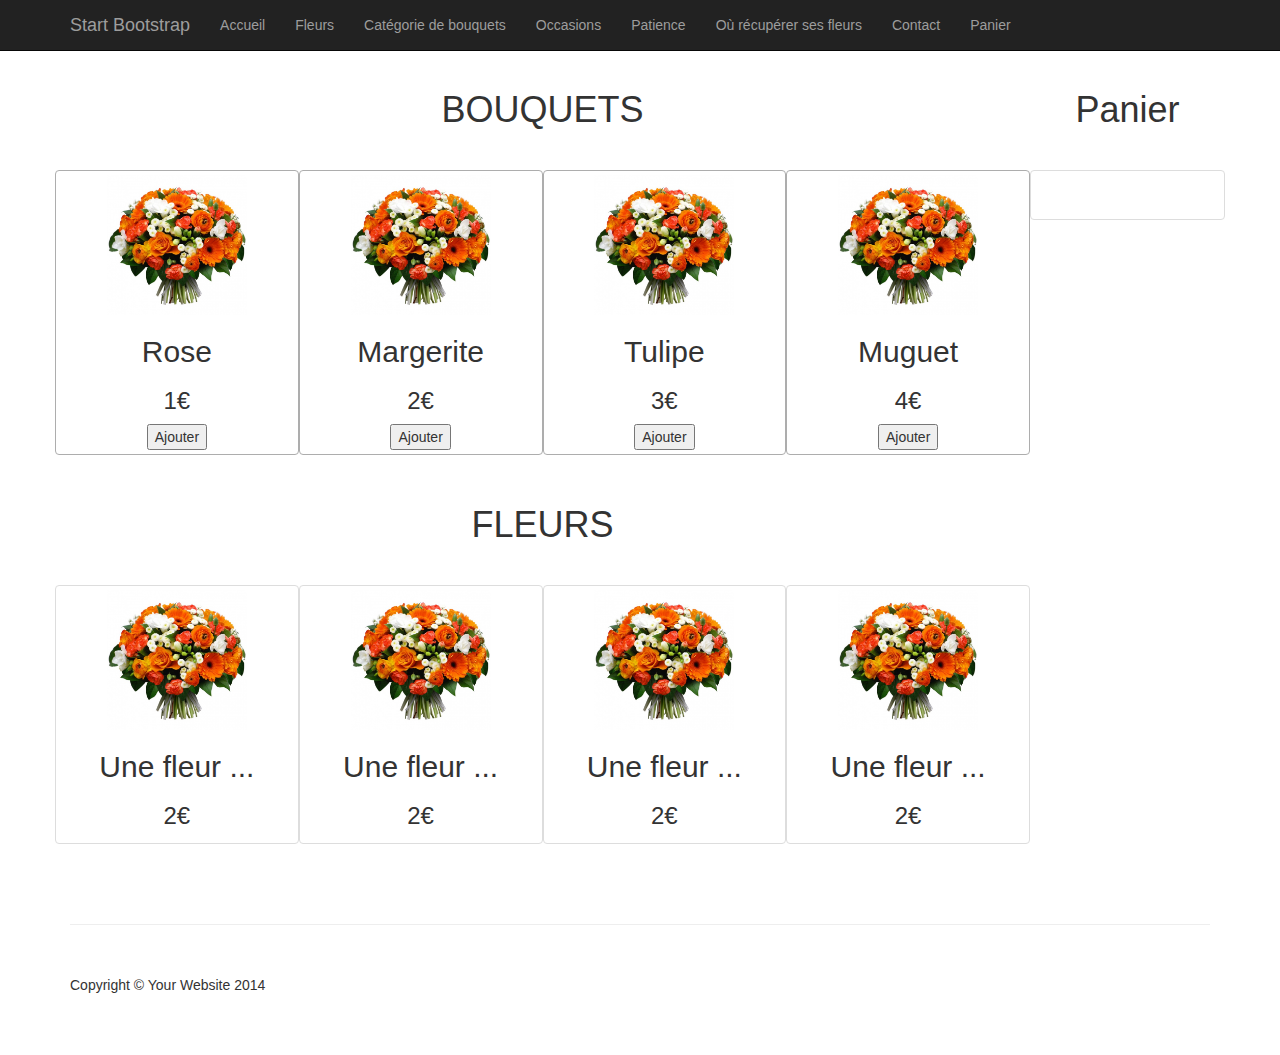
<file: public_html/index.html>
<!DOCTYPE html>
<html lang="en">

<head>

    <meta charset="utf-8">
    <meta http-equiv="X-UA-Compatible" content="IE=edge">
    <meta name="viewport" content="width=device-width, initial-scale=1">
    <meta name="description" content="">
    <meta name="author" content="">

    <title>Heroic Features - Start Bootstrap Template</title>

    <!-- Bootstrap Core CSS -->
    <link href="css/bootstrap.min.css" rel="stylesheet">

    <!-- Custom CSS -->
    <link href="css/heroic-features.css" rel="stylesheet">
    <link href="css/style.css" rel="stylesheet">

    <script src="js/index.js"></script>
 
    <!-- HTML5 Shim and Respond.js IE8 support of HTML5 elements and media queries -->
    <!-- WARNING: Respond.js doesn't work if you view the page via file:// -->
    <!--[if lt IE 9]>
        <script src="https://oss.maxcdn.com/libs/html5shiv/3.7.0/html5shiv.js"></script>
        <script src="https://oss.maxcdn.com/libs/respond.js/1.4.2/respond.min.js"></script>
    <![endif]-->

</head>

<body>

    <!-- Navigation -->
    <nav class="navbar navbar-inverse navbar-fixed-top" role="navigation">
        <div class="container">
            <!-- Brand and toggle get grouped for better mobile display -->
            <div class="navbar-header">
                <button type="button" class="navbar-toggle" data-toggle="collapse" data-target="#bs-example-navbar-collapse-1">
                    <span class="sr-only">Toggle navigation</span>
                    <span class="icon-bar"></span>
                    <span class="icon-bar"></span>
                    <span class="icon-bar"></span>
                </button>
                <a class="navbar-brand" href="#">Start Bootstrap</a>
            </div>
            <!-- Collect the nav links, forms, and other content for toggling -->
            <div class="collapse navbar-collapse" id="bs-example-navbar-collapse-1">
                <ul class="nav navbar-nav">
                    <li>
                        <a href="#">Accueil</a>
                    </li>
                    <li>
                        <a href="#">Fleurs</a>
                    </li>
                    <li>
                        <a href="#">Catégorie de bouquets</a>
                    </li>
                    <li>
                        <a href="#">Occasions</a>
                    </li>
                    <li>
                        <a href="#">Patience</a>
                    </li>
                    <li>
                        <a href="#">Où récupérer ses fleurs</a>
                    </li>
                    <li>
                        <a href="#">Contact</a>
                    </li>
                    <li>
                        <a href="#">Panier</a>
                    </li>
                </ul>
            </div>
            <!-- /.navbar-collapse -->
        </div>
        <!-- /.container -->
    </nav>

    <!-- Page Content -->
    <div class="container">
        
        <!-- Panier + Affichage -->
        <div class="row text-center">
            <!-- Affichage de bouquets + fleurs -->
            <div class="col-md-10 col-sm-12 hero-feature sameHeigth">
                <!-- Bouquets -->
                <div id="blocBouquets">                    
                    <!-- Ligne de titre des bouquets -->
                    <div class="row text-center">
                        <div class="col-md-12 col-sm-12 hero-feature">
                            <h1>BOUQUETS</h1>
                        </div>
                    </div>
                    
                    <!-- Ligne des images des bouquets -->
                    <div class="row text-center">
                        <div id="divRose" class="col-md-3 col-sm-12 hero-feature thumbnail fleur">
                            <img src="./images/fleurs.jpg" alt="Fleurs" class="imagesFleurs">
                            <h2>Rose</h2>
                            <h3>1€</h3>
                            <button id="ajouterRoseBtn" onclick="ajouterRose()">Ajouter</button>
                        </div>
                        <div id="divMargerite" class="col-md-3 col-sm-12 hero-feature thumbnail fleur">
                            <img src="./images/fleurs.jpg" alt="Fleurs" class="imagesFleurs">
                            <h2>Margerite</h2>
                            <h3>2€</h3>
                            <button id="ajouterMargeriteBtn" onclick="ajouterMargerite()">Ajouter</button>
                        </div>
                        <div id="divTulipe" class="col-md-3 col-sm-12 hero-feature thumbnail fleur">
                            <img src="./images/fleurs.jpg" alt="Fleurs" class="imagesFleurs">
                            <h2>Tulipe</h2>
                            <h3>3€</h3>
                            <button id="ajouterTulipeBtn" onclick="ajouterTulipe()">Ajouter</button>
                        </div>
                        <div id="divMuguet" class="col-md-3 col-sm-12 hero-feature thumbnail fleur">
                            <img src="./images/fleurs.jpg" alt="Fleurs" class="imagesFleurs">
                            <h2>Muguet</h2>
                            <h3>4€</h3>
                            <button id="ajouterMuguetBtn" onclick="ajouterMuguet()">Ajouter</button>
                        </div>
                    </div>
                </div>
                
                <!-- Fleurs -->
                <div id="blocFleurs">                    
                    <!-- Ligne de titre des bouquets -->
                    <div class="row text-center">
                        <div class="col-md-12 col-sm-12 hero-feature">
                            <h1>FLEURS</h1>
                        </div>
                    </div>
                    
                    <!-- Ligne des images des Fleurs -->
                    <div class="row text-center">
                        <div class="col-md-3 col-sm-12 hero-feature thumbnail">
                            <img src="./images/fleurs.jpg" alt="Fleurs" class="imagesFleurs">
                            <h2>Une fleur ...</h2>
                            <h3>2€</h3>
                        </div>
                        <div class="col-md-3 col-sm-12 hero-feature thumbnail">
                            <img src="./images/fleurs.jpg" alt="Fleurs" class="imagesFleurs">
                            <h2>Une fleur ...</h2>
                            <h3>2€</h3>
                        </div>
                        <div class="col-md-3 col-sm-12 hero-feature thumbnail">
                            <img src="./images/fleurs.jpg" alt="Fleurs" class="imagesFleurs">
                            <h2>Une fleur ...</h2>
                            <h3>2€</h3>
                        </div>
                        <div class="col-md-3 col-sm-12 hero-feature thumbnail">
                            <img src="./images/fleurs.jpg" alt="Fleurs" class="imagesFleurs">
                            <h2>Une fleur ...</h2>
                            <h3>2€</h3>
                        </div>
                    </div>
                </div>
            </div>
            
            <!-- Affichage du panier -->
            <div class="col-md-2 col-sm-12 hero-feature sameHeigth">
                <!-- Panier -->
                <div id="blocPanier">
                    <!-- Ligne de titre du panier -->
                    <div class="row text-center">
                        <div class="col-md-12 col-sm-12 hero-feature">
                            <h1> Panier </h1>
                        </div>
                    </div> 
                    <!-- Ligne de contenu du panier -->
                    <div class="row text-center thumbnail">
                        <div class="col-md-12 col-sm-12 hero-feature">
                            <div id="div_panier">
                                
                            </div>
                            <p id="totalId"></p>
                        </div>
                    </div> 
                </div>
            </div>
            
        </div>
        <hr>
        <!-- Footer -->
        <footer>
            <div class="row">
                <div class="col-lg-12">
                    <p>Copyright &copy; Your Website 2014</p>
                </div>
            </div>
        </footer>

    </div>
    <!-- /.container -->

    <!-- jQuery -->
    <script src="js/jquery.js"></script>

    <!-- Bootstrap Core JavaScript -->
    <script src="js/bootstrap.min.js"></script>

</body>

</html>
</file>
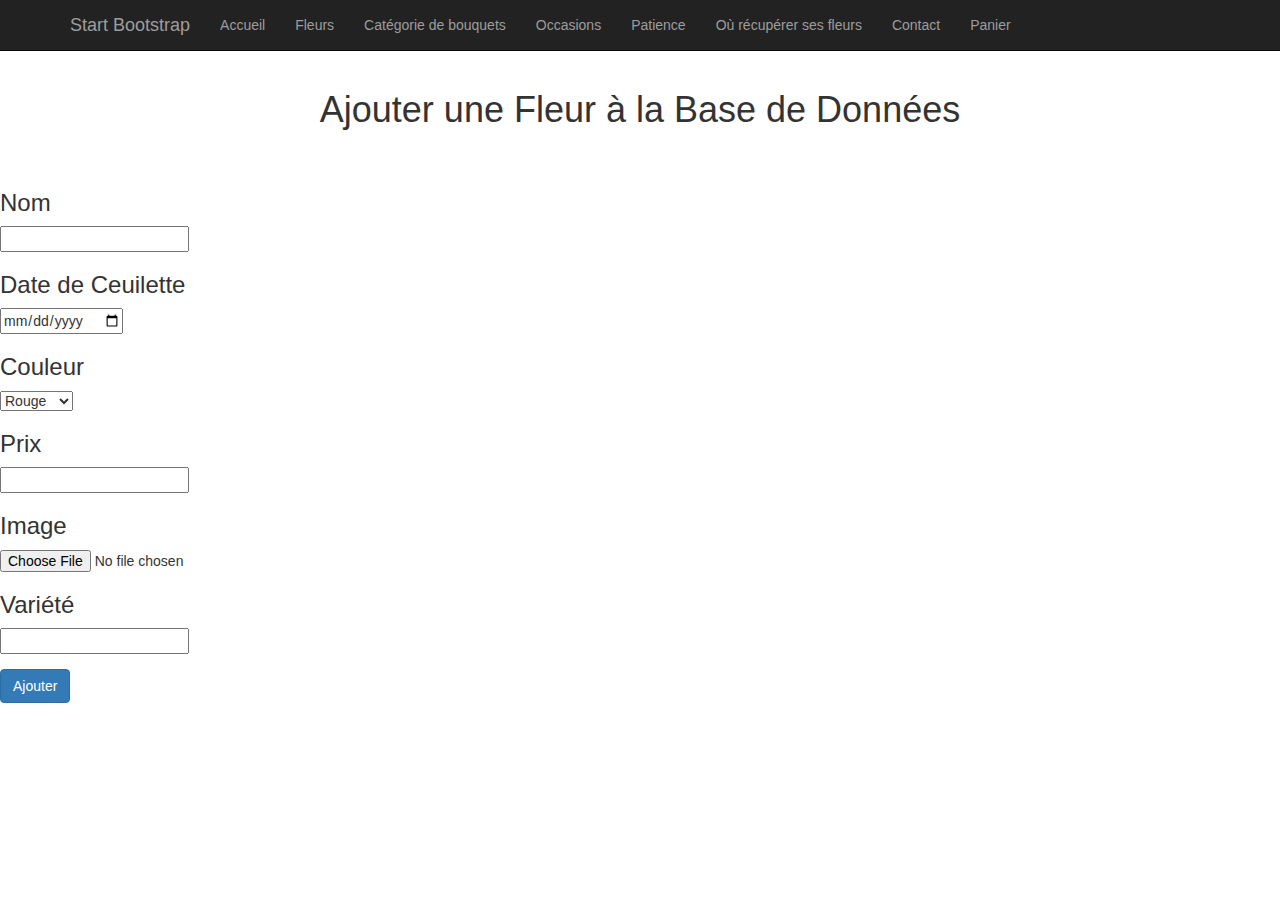
<file: public_html/AjouterEntreeBDD.html>
<!DOCTYPE html>
<html lang="en">

    <head>

        <meta charset="utf-8">
        <meta http-equiv="X-UA-Compatible" content="IE=edge">
        <meta name="viewport" content="width=device-width, initial-scale=1">
        <meta name="description" content="">
        <meta name="author" content="">

        <title>Heroic Features - Start Bootstrap Template</title>

        <!-- Bootstrap Core CSS -->
        <link href="css/bootstrap.min.css" rel="stylesheet">

        <!-- Custom CSS -->
        <link href="css/heroic-features.css" rel="stylesheet">
        <link href="css/style.css" rel="stylesheet">

        <!-- HTML5 Shim and Respond.js IE8 support of HTML5 elements and media queries -->
        <!-- WARNING: Respond.js doesn't work if you view the page via file:// -->
        <!--[if lt IE 9]>
            <script src="https://oss.maxcdn.com/libs/html5shiv/3.7.0/html5shiv.js"></script>
            <script src="https://oss.maxcdn.com/libs/respond.js/1.4.2/respond.min.js"></script>
        <![endif]-->

    </head>

    <body>

        <!-- Navigation -->
        <nav class="navbar navbar-inverse navbar-fixed-top" role="navigation">
            <div class="container">
                <!-- Brand and toggle get grouped for better mobile display -->
                <div class="navbar-header">
                    <button type="button" class="navbar-toggle" data-toggle="collapse" data-target="#bs-example-navbar-collapse-1">
                        <span class="sr-only">Toggle navigation</span>
                        <span class="icon-bar"></span>
                        <span class="icon-bar"></span>
                        <span class="icon-bar"></span>
                    </button>
                    <a class="navbar-brand" href="#">Start Bootstrap</a>
                </div>
                <!-- Collect the nav links, forms, and other content for toggling -->
                <div class="collapse navbar-collapse" id="bs-example-navbar-collapse-1">
                    <ul class="nav navbar-nav">
                        <li>
                            <a href="#">Accueil</a>
                        </li>
                        <li>
                            <a href="#">Fleurs</a>
                        </li>
                        <li>
                            <a href="#">Catégorie de bouquets</a>
                        </li>
                        <li>
                            <a href="#">Occasions</a>
                        </li>
                        <li>
                            <a href="#">Patience</a>
                        </li>
                        <li>
                            <a href="#">Où récupérer ses fleurs</a>
                        </li>
                        <li>
                            <a href="#">Contact</a>
                        </li>
                        <li>
                            <a href="#">Panier</a>
                        </li>
                    </ul>
                </div>
                <!-- /.navbar-collapse -->
            </div>
            <!-- /.container -->
        </nav>
        <form action="ajouter_fleur.php" method="POST">
            <div class="row text-center">
                <!-- Affichage de bouquets + fleurs -->
                <div class="col-md-12 col-sm-12 hero-feature sameHeigth">
                    <h1>Ajouter une Fleur à la Base de Données</h1>
                </div>
            </div>
     
            <div class="form-group">
                <!-- Affichage de bouquets + fleurs -->
                <h3>Nom</h3>
                <input type="text" name="nom" id="nom"/>
            </div>
            <div class="form-group">
                <!-- Affichage de bouquets + fleurs -->
                <h3>Date de Ceuilette</h3>
                <input type="date" name="date" id="date"/>
            </div>
            <div class="form-group">
                <!-- Affichage de bouquets + fleurs -->
                <h3>Couleur</h3>
                <select name="couleur" id="couleur">
                    <option value="Rouge">Rouge</option>
                    <option value="Rose">Rose</option>
                    <option value="Jaune">Jaune</option>
                    <option value="Violet">Violette</option>
                    <option value="Orange">Orange</option>
                    <option value="Bleu">Bleue</option>
                    <option value="Blanc">Blanche</option>
                </select>                    
            </div>
            <div class="form-group">
                <!-- Affichage de bouquets + fleurs -->
                <h3>Prix</h3>
                <input type="number" name="prix" id="prix"/>
            </div>
            <div class="form-group">
                <!-- Affichage de bouquets + fleurs -->
                <h3>Image</h3>
                <input type="file" name="image" id="image"/>
            </div>
            <div class="form-group">
                <!-- Affichage de bouquets + fleurs -->
                <h3>Variété</h3>
                <input type="text" name="variete" id="variete"/>
            </div>
            <div class="form-group">
                <!-- Affichage de bouquets + fleurs -->
                <input type="submit" class="btn btn-primary" value="Ajouter"/>
            </div>
        </form>
    </body>
</html>
</file>
<file: public_html/css/style.css>
/*
To change this license header, choose License Headers in Project Properties.
To change this template file, choose Tools | Templates
and open the template in the editor.
*/
/* 
    Created on : 7 févr. 2017, 10:38:54
    Author     : cannacan
*/
.imagesFleurs {
    width: 10em;
    heigth: 10em;
}

.sameHeigth {
    heigth:60em;
}
.fleur{
    border:1px solid #adadad;
}

.fleurSelectionnee{
    border:2px solid black;
}
</file>
<file: public_html/css/heroic-features.css>
/*
 * Start Bootstrap - Heroic Features (http://startbootstrap.com/)
 * Copyright 2013-2016 Start Bootstrap
 * Licensed under MIT (https://github.com/BlackrockDigital/startbootstrap/blob/gh-pages/LICENSE)
 */

body {
    padding-top: 70px; /* Required padding for .navbar-fixed-top. Remove if using .navbar-static-top. Change if height of navigation changes. */
}

.hero-spacer {
    margin-top: 50px;
}

.hero-feature {
    margin-bottom: 30px;
}

footer {
    margin: 50px 0;
}
</file>
